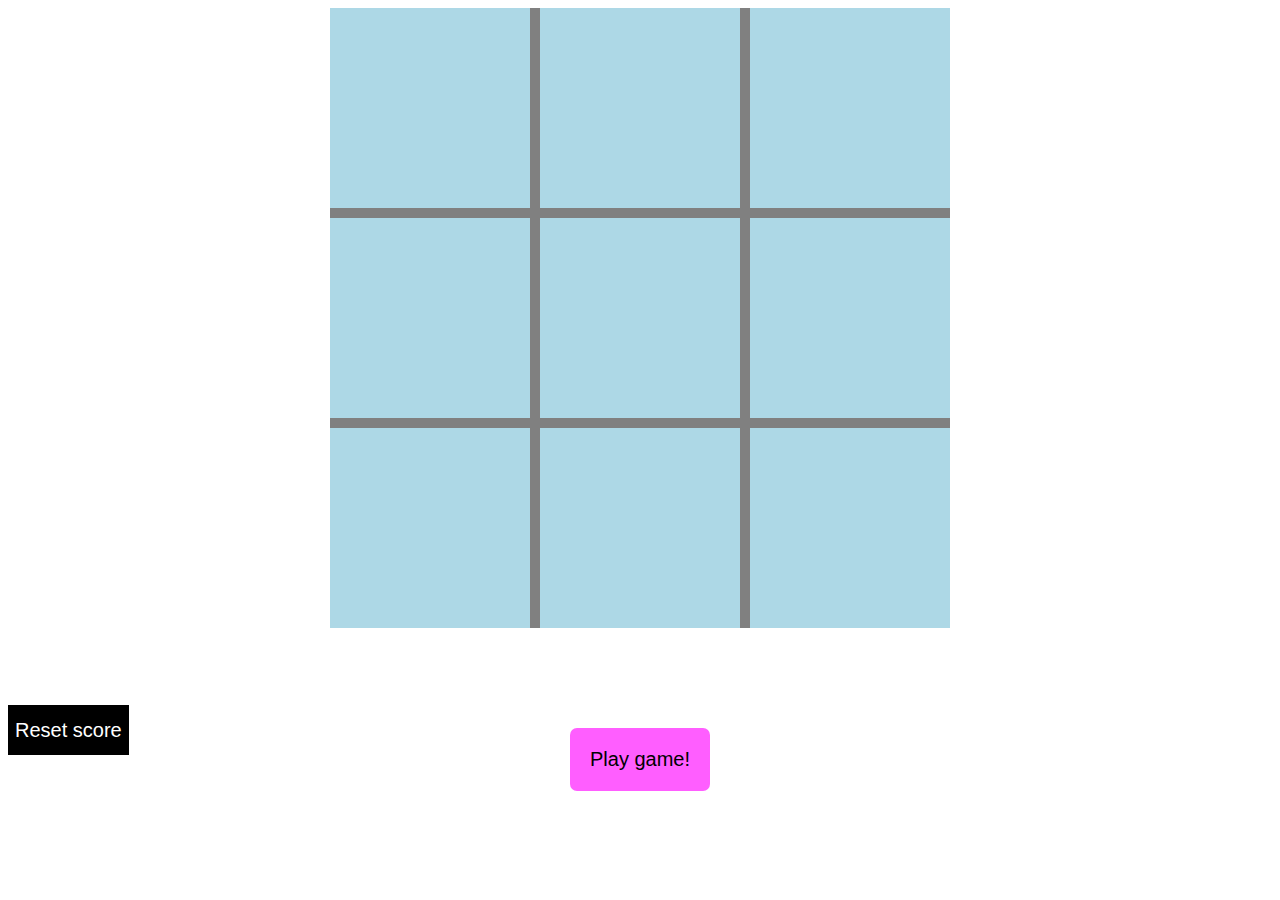
<file: index.html>
<!DOCTYPE html>
<html>
  <head>
    <title>Tic Tac Toe Game</title>
    <style></style>
    <link rel="stylesheet" href="styles/tictacgrid.css">
    <link rel="stylesheet" href="styles/answerstyling.css">
  </head>
  <body>
    <div class="cover cover-two"></div>

    <div class="tic-tac-toe-entire-flex">
      <div class="threexthree-grid">
        <div class="one-one js-one-one"><div class="one js-one"></div></div>
        <div class="two-one js-two-one"><div class="two js-two"></div></div>
        <div class="three-one js-three-one"><div class="three js-three"></div></div>
      </div>
      <div class="grey-line"></div>
      <div class="threexthree-grid">
        <div class="one-two js-one-two"><div class="four js-four"></div></div>
        <div class="two-two js-two-two"><div class="five js-five"></div></div>
        <div class="three-two js-three-two"><div class="six js-six"></div></div>
      </div>
      <div class="grey-line"></div>
      <div class="threexthree-grid">
        <div class="one-three js-one-three"><div class="seven js-seven"></div></div>
        <div class="two-three js-two-three"><div class="eight js-eight"></div></div>
        <div class="three-three js-three-three"><div class="nine js-nine"></div></div>
      </div>
    </div>

    <div class="play-game-container js-play-game-container">
      <button class="play-game js-play-game">Play game!</button>
    </div>

    <div class="question-container js-question-container"></div>

    <div class="computer-thinking js-computer-thinking"></div>
    <div class="timer js-timer"></div>

    <div class="player-text-container js-player-text-container"></div>

    <div class="square-full js-square-full"></div>

    <div class="score js-score"></div>

    <div class="reset-grouping">
      <button class="reset-score js-reset-score">Reset score</button>
      <div class="reset-text js-reset-text"></div>
    </div>

    <script src="scripts/beginning.js"></script>
    <script src="scripts/code.js"></script>
  </body>
</html>

<!--Time to make some javascript and make the play game button 
have an x and o select with a place to put, and also computer moves.-->


<!--Game plan for constructing the code for the game:

We will have a computer function, a human function, and a main display function.
In the beginning, if the computer button is hit:
  We run the computer function, which will call the main display function, and also
  pass a the value that it computed into the main display function.
If the 'Me' button is hit:
  We go straight to the main display function, which will make the tic squares
  active, and we wait for a response click on those squares to proceed to the
  computer function. A click on a square will call the main display function
  with its position value passed in. Basically the main display function is
  only for activating the squares. If we click a square 

Second thought, we can have a computer function, an activate squares function (
that only runs once), and a display function. Upon hitting the computer function,
it runs the activate squares function, then it passes a value into the display
squares function. Upon hitting the me button, we just run the activate squares
function.

**The activate squares function adds event listeners to the squares once the
'me' or 'computer' button is pressed in the beginning.

**We will need fixed position and absolute position elements to cover these squares
in certain situations that we don't want the user touching the squares.

Let's think about the variables to be passed in to the display function and what
the scope of these variables will be next time.

-->

<!--We are in the middle of code.js adding event listeners to the squares... we gotta add fixed elements
to protect these squares now during the computer move... we also gotta find a way to define the player's choice
of x or o and make the computer's move the opposite choice consistently.-->

<!--We did both things. Figure it out.-->

<!--Now we have to add a function that checks to see if we won the game or not! Maybe even keep
track of the score..... localStorage...--> 


<!--Before we added the didWeWin() function, we added a thing where if the human chose a square
that was already filled with a choice, the page would say 'pick something else'

Next time, we will be prepared to add a did we win function.-->

<!--Now we are tasked with making a score, updating it with localStorage, and
displaying the score along with a message. Should we add a couple of buttons with
a choice to continue? Nah prolly not.-->


<!--We are pretty much done! All we need to do is fix a situation where if the computer is the last one
to move when the game ties, the game breaks.-->

<!--We did it! 3/6-->
</file>
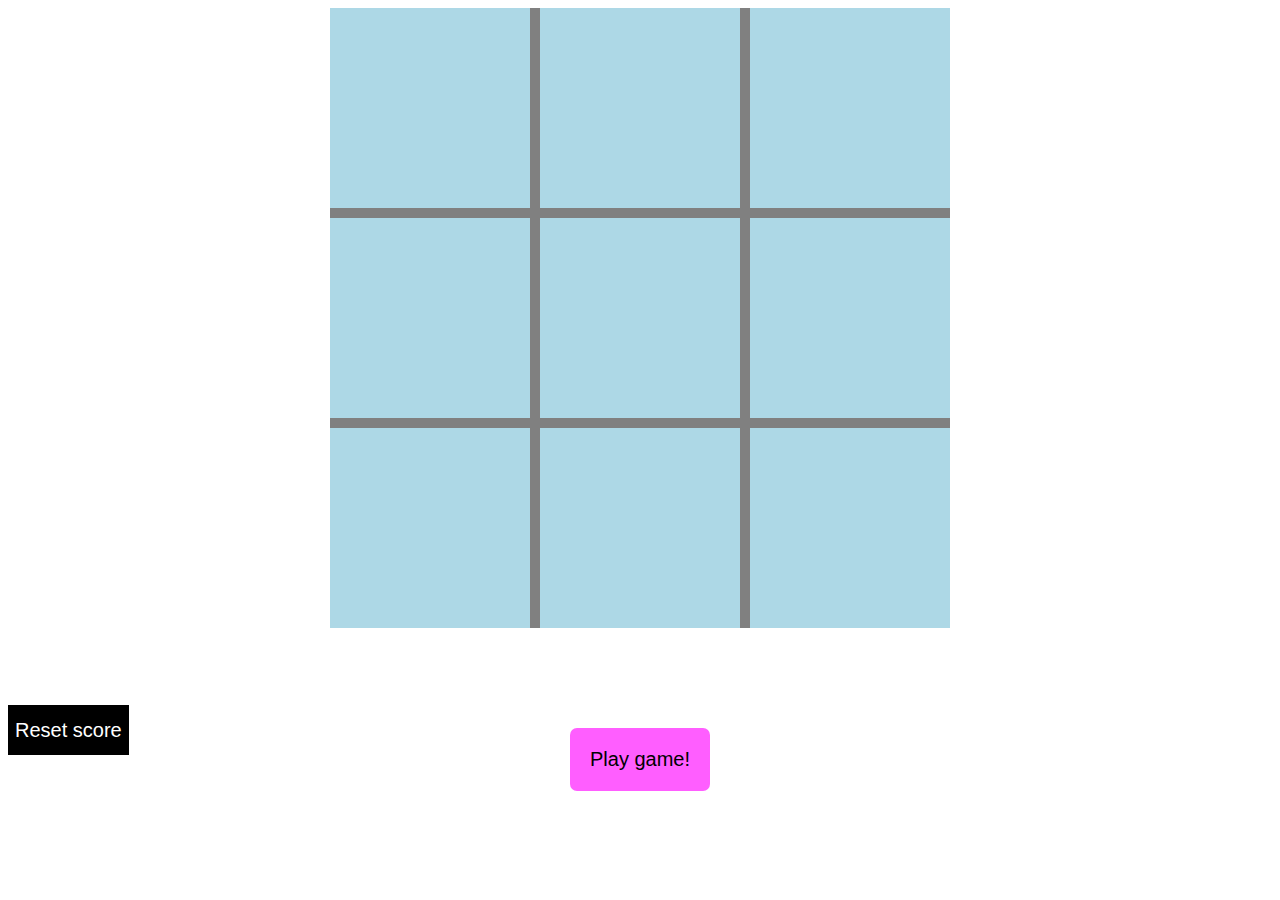
<file: tictac.html>
<!DOCTYPE html>
<html>
  <head>
    <title>Tic Tac Toe Game</title>
    <style></style>
    <link rel="stylesheet" href="styles/tictacgrid.css">
    <link rel="stylesheet" href="styles/answerstyling.css">
  </head>
  <body>
    <div class="cover cover-two"></div>

    <div class="tic-tac-toe-entire-flex">
      <div class="threexthree-grid">
        <div class="one-one js-one-one"><div class="one js-one"></div></div>
        <div class="two-one js-two-one"><div class="two js-two"></div></div>
        <div class="three-one js-three-one"><div class="three js-three"></div></div>
      </div>
      <div class="grey-line"></div>
      <div class="threexthree-grid">
        <div class="one-two js-one-two"><div class="four js-four"></div></div>
        <div class="two-two js-two-two"><div class="five js-five"></div></div>
        <div class="three-two js-three-two"><div class="six js-six"></div></div>
      </div>
      <div class="grey-line"></div>
      <div class="threexthree-grid">
        <div class="one-three js-one-three"><div class="seven js-seven"></div></div>
        <div class="two-three js-two-three"><div class="eight js-eight"></div></div>
        <div class="three-three js-three-three"><div class="nine js-nine"></div></div>
      </div>
    </div>

    <div class="play-game-container js-play-game-container">
      <button class="play-game js-play-game">Play game!</button>
    </div>

    <div class="question-container js-question-container"></div>

    <div class="computer-thinking js-computer-thinking"></div>
    <div class="timer js-timer"></div>

    <div class="player-text-container js-player-text-container"></div>

    <div class="square-full js-square-full"></div>

    <div class="score js-score"></div>

    <div class="reset-grouping">
      <button class="reset-score js-reset-score">Reset score</button>
      <div class="reset-text js-reset-text"></div>
    </div>

    <script src="scripts/beginning.js"></script>
    <script src="scripts/code.js"></script>
  </body>
</html>

<!--Time to make some javascript and make the play game button 
have an x and o select with a place to put, and also computer moves.-->


<!--Game plan for constructing the code for the game:

We will have a computer function, a human function, and a main display function.
In the beginning, if the computer button is hit:
  We run the computer function, which will call the main display function, and also
  pass a the value that it computed into the main display function.
If the 'Me' button is hit:
  We go straight to the main display function, which will make the tic squares
  active, and we wait for a response click on those squares to proceed to the
  computer function. A click on a square will call the main display function
  with its position value passed in. Basically the main display function is
  only for activating the squares. If we click a square 

Second thought, we can have a computer function, an activate squares function (
that only runs once), and a display function. Upon hitting the computer function,
it runs the activate squares function, then it passes a value into the display
squares function. Upon hitting the me button, we just run the activate squares
function.

**The activate squares function adds event listeners to the squares once the
'me' or 'computer' button is pressed in the beginning.

**We will need fixed position and absolute position elements to cover these squares
in certain situations that we don't want the user touching the squares.

Let's think about the variables to be passed in to the display function and what
the scope of these variables will be next time.

-->

<!--We are in the middle of code.js adding event listeners to the squares... we gotta add fixed elements
to protect these squares now during the computer move... we also gotta find a way to define the player's choice
of x or o and make the computer's move the opposite choice consistently.-->

<!--We did both things. Figure it out.-->

<!--Now we have to add a function that checks to see if we won the game or not! Maybe even keep
track of the score..... localStorage...--> 


<!--Before we added the didWeWin() function, we added a thing where if the human chose a square
that was already filled with a choice, the page would say 'pick something else'

Next time, we will be prepared to add a did we win function.-->

<!--Now we are tasked with making a score, updating it with localStorage, and
displaying the score along with a message. Should we add a couple of buttons with
a choice to continue? Nah prolly not.-->


<!--We are pretty much done! All we need to do is fix a situation where if the computer is the last one
to move when the game ties, the game breaks.-->
</file>
<file: styles/tictacgrid.css>
body {      /* this is for when I was working on this code at night and the white ass background was blaring my eyes lol */
  background-color: white;
}

.tic-tac-toe-entire-flex {
  display: flex;
  justify-content: center;
}

.threexthree-grid {
  display: flex;
  flex-direction: column;
}

.threexthree-grid .one-one,
.threexthree-grid .one-two,
.threexthree-grid .one-three,
.threexthree-grid .two-one,
.threexthree-grid .two-two,
.threexthree-grid .two-three,
.threexthree-grid .three-one,
.threexthree-grid .three-two,
.threexthree-grid .three-three  {
  height: 200px;
  width: 200px;
  border-bottom: 10px solid grey;
  background-color: lightblue;
  display: flex;
  justify-content: center;
  align-items: center;
}

.grey-line {
  height: 620px;
  width: 10px;
  background-color: grey;
}

.threexthree-grid .three-one,
.threexthree-grid .three-two,
.threexthree-grid .three-three {
  border-bottom: 10px solid white;

}

.one-one {
  display: flex;
  justify-content: center;
}

/*   tic-tac-toe grid above, play game button below   */
.question-container,
.play-game-container {
  margin-top: 90px;
  display: flex;
  flex-direction: column;
  justify-content: center;
  align-items: center;
  row-gap: 15px;
}

.human-button,
.computer-button,
.play-game {
  padding: 20px;
  font-size: 20px;
  background-color: rgb(255, 94, 255);
  border: none;
  border-radius: 7px;
}

.decision-space {
  display: flex;
  justify-content: space-around;
  width: 300px;
}

.question {
  font-size: 19px;
}

.reset-score {
  padding: 7px;
  height: 50px;
  background-color: black;
  color: white;
  border: none;
  font-size: 20px;
  margin-right: 20px;
}

.reset-score:active {
  margin-top: 3px;
  margin-left: 3px;
}

.reset-grouping {
  display: flex;
  align-items: center;
  position: absolute;
  bottom: 70px;
  width: 500px;
  height: 200px;
  justify-content: space-between;

}

.reset-text {
  font-size: 25px;
}
</file>
<file: styles/answerstyling.css>
.one,
.two,
.three,
.four,
.five,
.six,
.seven,
.eight,
.nine {
  font-size: 100px;
}

.player-text-container {
  position: fixed;
  right: 200px;
  top: 200px;
  width: 150px;
}

.player-text {
  position: absolute;
  font-size: 20px;
}

/* cover */

.cover {
  position: fixed;
  top: 0px;
  height: 700px;
  left: 450px;
  right: 450px;
  background-color: rgba(white, 0);
}

/* styling for when the user chooses an already chosen square. */
.square-full {
  position: absolute;
  left: 400px;
  top: 200px;
  font-size: 25px;
  color: green;
}

/* scoring element at the end */
.score {
  display: flex;
  justify-content: center;
  align-items: center;
  flex-direction: column;
  font-size: 40px;
}
</file>
